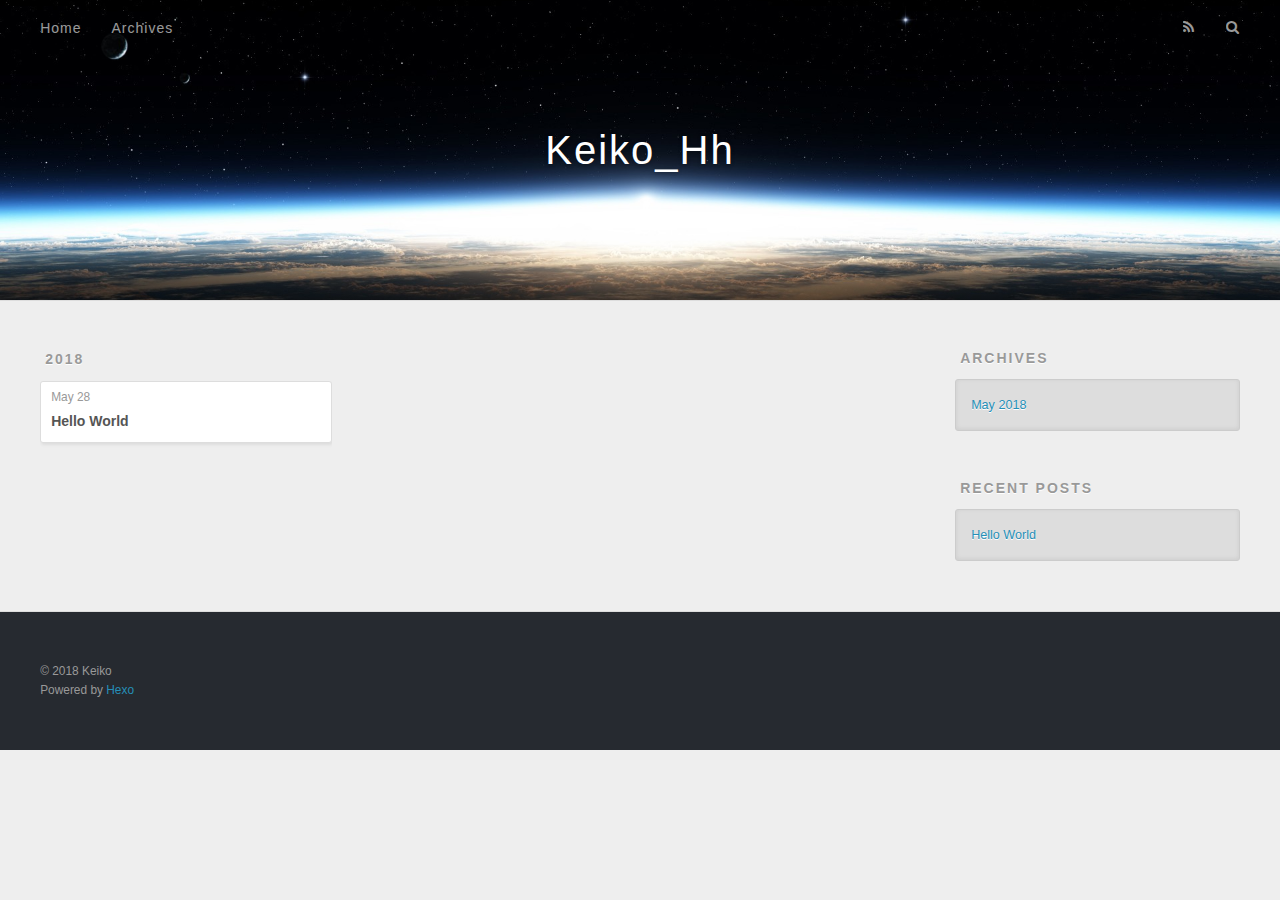
<file: archives/index.html>
<!DOCTYPE html>
<html>
<head>
  <meta charset="utf-8">
  

  
  <title>Archives | Keiko_Hh</title>
  <meta name="viewport" content="width=device-width, initial-scale=1, maximum-scale=1">
  <meta property="og:type" content="website">
<meta property="og:title" content="Keiko_Hh">
<meta property="og:url" content="http://yoursite.com/archives/index.html">
<meta property="og:site_name" content="Keiko_Hh">
<meta property="og:locale" content="default">
<meta name="twitter:card" content="summary">
<meta name="twitter:title" content="Keiko_Hh">
  
    <link rel="alternate" href="/atom.xml" title="Keiko_Hh" type="application/atom+xml">
  
  
    <link rel="icon" href="/favicon.png">
  
  
    <link href="//fonts.googleapis.com/css?family=Source+Code+Pro" rel="stylesheet" type="text/css">
  
  <link rel="stylesheet" href="/css/style.css">
</head>

<body>
  <div id="container">
    <div id="wrap">
      <header id="header">
  <div id="banner"></div>
  <div id="header-outer" class="outer">
    <div id="header-title" class="inner">
      <h1 id="logo-wrap">
        <a href="/" id="logo">Keiko_Hh</a>
      </h1>
      
    </div>
    <div id="header-inner" class="inner">
      <nav id="main-nav">
        <a id="main-nav-toggle" class="nav-icon"></a>
        
          <a class="main-nav-link" href="/">Home</a>
        
          <a class="main-nav-link" href="/archives">Archives</a>
        
      </nav>
      <nav id="sub-nav">
        
          <a id="nav-rss-link" class="nav-icon" href="/atom.xml" title="RSS Feed"></a>
        
        <a id="nav-search-btn" class="nav-icon" title="Search"></a>
      </nav>
      <div id="search-form-wrap">
        <form action="//google.com/search" method="get" accept-charset="UTF-8" class="search-form"><input type="search" name="q" class="search-form-input" placeholder="Search"><button type="submit" class="search-form-submit">&#xF002;</button><input type="hidden" name="sitesearch" value="http://yoursite.com"></form>
      </div>
    </div>
  </div>
</header>
      <div class="outer">
        <section id="main">
  
  
    
    
      
      
      <section class="archives-wrap">
        <div class="archive-year-wrap">
          <a href="/archives/2018" class="archive-year">2018</a>
        </div>
        <div class="archives">
    
    <article class="archive-article archive-type-post">
  <div class="archive-article-inner">
    <header class="archive-article-header">
      <a href="/2018/05/28/hello-world/" class="archive-article-date">
  <time datetime="2018-05-28T13:05:42.333Z" itemprop="datePublished">May 28</time>
</a>
      
  
    <h1 itemprop="name">
      <a class="archive-article-title" href="/2018/05/28/hello-world/">Hello World</a>
    </h1>
  

    </header>
  </div>
</article>
  
  
    </div></section>
  


</section>
        
          <aside id="sidebar">
  
    

  
    

  
    
  
    
  <div class="widget-wrap">
    <h3 class="widget-title">Archives</h3>
    <div class="widget">
      <ul class="archive-list"><li class="archive-list-item"><a class="archive-list-link" href="/archives/2018/05/">May 2018</a></li></ul>
    </div>
  </div>


  
    
  <div class="widget-wrap">
    <h3 class="widget-title">Recent Posts</h3>
    <div class="widget">
      <ul>
        
          <li>
            <a href="/2018/05/28/hello-world/">Hello World</a>
          </li>
        
      </ul>
    </div>
  </div>

  
</aside>
        
      </div>
      <footer id="footer">
  
  <div class="outer">
    <div id="footer-info" class="inner">
      &copy; 2018 Keiko<br>
      Powered by <a href="http://hexo.io/" target="_blank">Hexo</a>
    </div>
  </div>
</footer>
    </div>
    <nav id="mobile-nav">
  
    <a href="/" class="mobile-nav-link">Home</a>
  
    <a href="/archives" class="mobile-nav-link">Archives</a>
  
</nav>
    

<script src="//ajax.googleapis.com/ajax/libs/jquery/2.0.3/jquery.min.js"></script>


  <link rel="stylesheet" href="/fancybox/jquery.fancybox.css">
  <script src="/fancybox/jquery.fancybox.pack.js"></script>


<script src="/js/script.js"></script>



  </div>
</body>
</html>
</file>
<file: css/style.css>
body {
  width: 100%;
}
body:before,
body:after {
  content: "";
  display: table;
}
body:after {
  clear: both;
}
html,
body,
div,
span,
applet,
object,
iframe,
h1,
h2,
h3,
h4,
h5,
h6,
p,
blockquote,
pre,
a,
abbr,
acronym,
address,
big,
cite,
code,
del,
dfn,
em,
img,
ins,
kbd,
q,
s,
samp,
small,
strike,
strong,
sub,
sup,
tt,
var,
dl,
dt,
dd,
ol,
ul,
li,
fieldset,
form,
label,
legend,
table,
caption,
tbody,
tfoot,
thead,
tr,
th,
td {
  margin: 0;
  padding: 0;
  border: 0;
  outline: 0;
  font-weight: inherit;
  font-style: inherit;
  font-family: inherit;
  font-size: 100%;
  vertical-align: baseline;
}
body {
  line-height: 1;
  color: #000;
  background: #fff;
}
ol,
ul {
  list-style: none;
}
table {
  border-collapse: separate;
  border-spacing: 0;
  vertical-align: middle;
}
caption,
th,
td {
  text-align: left;
  font-weight: normal;
  vertical-align: middle;
}
a img {
  border: none;
}
input,
button {
  margin: 0;
  padding: 0;
}
input::-moz-focus-inner,
button::-moz-focus-inner {
  border: 0;
  padding: 0;
}
@font-face {
  font-family: FontAwesome;
  font-style: normal;
  font-weight: normal;
  src: url("fonts/fontawesome-webfont.eot?v=#4.0.3");
  src: url("fonts/fontawesome-webfont.eot?#iefix&v=#4.0.3") format("embedded-opentype"), url("fonts/fontawesome-webfont.woff?v=#4.0.3") format("woff"), url("fonts/fontawesome-webfont.ttf?v=#4.0.3") format("truetype"), url("fonts/fontawesome-webfont.svg#fontawesomeregular?v=#4.0.3") format("svg");
}
html,
body,
#container {
  height: 100%;
}
body {
  background: #eee;
  font: 14px -apple-system, BlinkMacSystemFont, "Segoe UI", "Roboto", "Oxygen", "Ubuntu", "Cantarell", "Fira Sans", "Droid Sans", "Helvetica Neue", sans-serif;
  -webkit-text-size-adjust: 100%;
}
.outer {
  max-width: 1220px;
  margin: 0 auto;
  padding: 0 20px;
}
.outer:before,
.outer:after {
  content: "";
  display: table;
}
.outer:after {
  clear: both;
}
.inner {
  display: inline;
  float: left;
  width: 98.33333333333333%;
  margin: 0 0.833333333333333%;
}
.left,
.alignleft {
  float: left;
}
.right,
.alignright {
  float: right;
}
.clear {
  clear: both;
}
#container {
  position: relative;
}
.mobile-nav-on {
  overflow: hidden;
}
#wrap {
  height: 100%;
  width: 100%;
  position: absolute;
  top: 0;
  left: 0;
  -webkit-transition: 0.2s ease-out;
  -moz-transition: 0.2s ease-out;
  -ms-transition: 0.2s ease-out;
  transition: 0.2s ease-out;
  z-index: 1;
  background: #eee;
}
.mobile-nav-on #wrap {
  left: 280px;
}
@media screen and (min-width: 768px) {
  #main {
    display: inline;
    float: left;
    width: 73.33333333333333%;
    margin: 0 0.833333333333333%;
  }
}
.article-date,
.article-category-link,
.archive-year,
.widget-title {
  text-decoration: none;
  text-transform: uppercase;
  letter-spacing: 2px;
  color: #999;
  margin-bottom: 1em;
  margin-left: 5px;
  line-height: 1em;
  text-shadow: 0 1px #fff;
  font-weight: bold;
}
.article-inner,
.archive-article-inner {
  background: #fff;
  -webkit-box-shadow: 1px 2px 3px #ddd;
  box-shadow: 1px 2px 3px #ddd;
  border: 1px solid #ddd;
  border-radius: 3px;
}
.article-entry h1,
.widget h1 {
  font-size: 2em;
}
.article-entry h2,
.widget h2 {
  font-size: 1.5em;
}
.article-entry h3,
.widget h3 {
  font-size: 1.3em;
}
.article-entry h4,
.widget h4 {
  font-size: 1.2em;
}
.article-entry h5,
.widget h5 {
  font-size: 1em;
}
.article-entry h6,
.widget h6 {
  font-size: 1em;
  color: #999;
}
.article-entry hr,
.widget hr {
  border: 1px dashed #ddd;
}
.article-entry strong,
.widget strong {
  font-weight: bold;
}
.article-entry em,
.widget em,
.article-entry cite,
.widget cite {
  font-style: italic;
}
.article-entry sup,
.widget sup,
.article-entry sub,
.widget sub {
  font-size: 0.75em;
  line-height: 0;
  position: relative;
  vertical-align: baseline;
}
.article-entry sup,
.widget sup {
  top: -0.5em;
}
.article-entry sub,
.widget sub {
  bottom: -0.2em;
}
.article-entry small,
.widget small {
  font-size: 0.85em;
}
.article-entry acronym,
.widget acronym,
.article-entry abbr,
.widget abbr {
  border-bottom: 1px dotted;
}
.article-entry ul,
.widget ul,
.article-entry ol,
.widget ol,
.article-entry dl,
.widget dl {
  margin: 0 20px;
  line-height: 1.6em;
}
.article-entry ul ul,
.widget ul ul,
.article-entry ol ul,
.widget ol ul,
.article-entry ul ol,
.widget ul ol,
.article-entry ol ol,
.widget ol ol {
  margin-top: 0;
  margin-bottom: 0;
}
.article-entry ul,
.widget ul {
  list-style: disc;
}
.article-entry ol,
.widget ol {
  list-style: decimal;
}
.article-entry dt,
.widget dt {
  font-weight: bold;
}
#header {
  height: 300px;
  position: relative;
  border-bottom: 1px solid #ddd;
}
#header:before,
#header:after {
  content: "";
  position: absolute;
  left: 0;
  right: 0;
  height: 40px;
}
#header:before {
  top: 0;
  background: -webkit-linear-gradient(rgba(0,0,0,0.2), transparent);
  background: -moz-linear-gradient(rgba(0,0,0,0.2), transparent);
  background: -ms-linear-gradient(rgba(0,0,0,0.2), transparent);
  background: linear-gradient(rgba(0,0,0,0.2), transparent);
}
#header:after {
  bottom: 0;
  background: -webkit-linear-gradient(transparent, rgba(0,0,0,0.2));
  background: -moz-linear-gradient(transparent, rgba(0,0,0,0.2));
  background: -ms-linear-gradient(transparent, rgba(0,0,0,0.2));
  background: linear-gradient(transparent, rgba(0,0,0,0.2));
}
#header-outer {
  height: 100%;
  position: relative;
}
#header-inner {
  position: relative;
  overflow: hidden;
}
#banner {
  position: absolute;
  top: 0;
  left: 0;
  width: 100%;
  height: 100%;
  background: url("images/banner.jpg") center #000;
  -webkit-background-size: cover;
  -moz-background-size: cover;
  background-size: cover;
  z-index: -1;
}
#header-title {
  text-align: center;
  height: 40px;
  position: absolute;
  top: 50%;
  left: 0;
  margin-top: -20px;
}
#logo,
#subtitle {
  text-decoration: none;
  color: #fff;
  font-weight: 300;
  text-shadow: 0 1px 4px rgba(0,0,0,0.3);
}
#logo {
  font-size: 40px;
  line-height: 40px;
  letter-spacing: 2px;
}
#subtitle {
  font-size: 16px;
  line-height: 16px;
  letter-spacing: 1px;
}
#subtitle-wrap {
  margin-top: 16px;
}
#main-nav {
  float: left;
  margin-left: -15px;
}
.nav-icon,
.main-nav-link {
  float: left;
  color: #fff;
  opacity: 0.6;
  text-decoration: none;
  text-shadow: 0 1px rgba(0,0,0,0.2);
  -webkit-transition: opacity 0.2s;
  -moz-transition: opacity 0.2s;
  -ms-transition: opacity 0.2s;
  transition: opacity 0.2s;
  display: block;
  padding: 20px 15px;
}
.nav-icon:hover,
.main-nav-link:hover {
  opacity: 1;
}
.nav-icon {
  font-family: FontAwesome;
  text-align: center;
  font-size: 14px;
  width: 14px;
  height: 14px;
  padding: 20px 15px;
  position: relative;
  cursor: pointer;
}
.main-nav-link {
  font-weight: 300;
  letter-spacing: 1px;
}
@media screen and (max-width: 479px) {
  .main-nav-link {
    display: none;
  }
}
#main-nav-toggle {
  display: none;
}
#main-nav-toggle:before {
  content: "\f0c9";
}
@media screen and (max-width: 479px) {
  #main-nav-toggle {
    display: block;
  }
}
#sub-nav {
  float: right;
  margin-right: -15px;
}
#nav-rss-link:before {
  content: "\f09e";
}
#nav-search-btn:before {
  content: "\f002";
}
#search-form-wrap {
  position: absolute;
  top: 15px;
  width: 150px;
  height: 30px;
  right: -150px;
  opacity: 0;
  -webkit-transition: 0.2s ease-out;
  -moz-transition: 0.2s ease-out;
  -ms-transition: 0.2s ease-out;
  transition: 0.2s ease-out;
}
#search-form-wrap.on {
  opacity: 1;
  right: 0;
}
@media screen and (max-width: 479px) {
  #search-form-wrap {
    width: 100%;
    right: -100%;
  }
}
.search-form {
  position: absolute;
  top: 0;
  left: 0;
  right: 0;
  background: #fff;
  padding: 5px 15px;
  border-radius: 15px;
  -webkit-box-shadow: 0 0 10px rgba(0,0,0,0.3);
  box-shadow: 0 0 10px rgba(0,0,0,0.3);
}
.search-form-input {
  border: none;
  background: none;
  color: #555;
  width: 100%;
  font: 13px -apple-system, BlinkMacSystemFont, "Segoe UI", "Roboto", "Oxygen", "Ubuntu", "Cantarell", "Fira Sans", "Droid Sans", "Helvetica Neue", sans-serif;
  outline: none;
}
.search-form-input::-webkit-search-results-decoration,
.search-form-input::-webkit-search-cancel-button {
  -webkit-appearance: none;
}
.search-form-submit {
  position: absolute;
  top: 50%;
  right: 10px;
  margin-top: -7px;
  font: 13px FontAwesome;
  border: none;
  background: none;
  color: #bbb;
  cursor: pointer;
}
.search-form-submit:hover,
.search-form-submit:focus {
  color: #777;
}
.article {
  margin: 50px 0;
}
.article-inner {
  overflow: hidden;
}
.article-meta:before,
.article-meta:after {
  content: "";
  display: table;
}
.article-meta:after {
  clear: both;
}
.article-date {
  float: left;
}
.article-category {
  float: left;
  line-height: 1em;
  color: #ccc;
  text-shadow: 0 1px #fff;
  margin-left: 8px;
}
.article-category:before {
  content: "\2022";
}
.article-category-link {
  margin: 0 12px 1em;
}
.article-header {
  padding: 20px 20px 0;
}
.article-title {
  text-decoration: none;
  font-size: 2em;
  font-weight: bold;
  color: #555;
  line-height: 1.1em;
  -webkit-transition: color 0.2s;
  -moz-transition: color 0.2s;
  -ms-transition: color 0.2s;
  transition: color 0.2s;
}
a.article-title:hover {
  color: #258fb8;
}
.article-entry {
  color: #555;
  padding: 0 20px;
}
.article-entry:before,
.article-entry:after {
  content: "";
  display: table;
}
.article-entry:after {
  clear: both;
}
.article-entry p,
.article-entry table {
  line-height: 1.6em;
  margin: 1.6em 0;
}
.article-entry h1,
.article-entry h2,
.article-entry h3,
.article-entry h4,
.article-entry h5,
.article-entry h6 {
  font-weight: bold;
}
.article-entry h1,
.article-entry h2,
.article-entry h3,
.article-entry h4,
.article-entry h5,
.article-entry h6 {
  line-height: 1.1em;
  margin: 1.1em 0;
}
.article-entry a {
  color: #258fb8;
  text-decoration: none;
}
.article-entry a:hover {
  text-decoration: underline;
}
.article-entry ul,
.article-entry ol,
.article-entry dl {
  margin-top: 1.6em;
  margin-bottom: 1.6em;
}
.article-entry img,
.article-entry video {
  max-width: 100%;
  height: auto;
  display: block;
  margin: auto;
}
.article-entry iframe {
  border: none;
}
.article-entry table {
  width: 100%;
  border-collapse: collapse;
  border-spacing: 0;
}
.article-entry th {
  font-weight: bold;
  border-bottom: 3px solid #ddd;
  padding-bottom: 0.5em;
}
.article-entry td {
  border-bottom: 1px solid #ddd;
  padding: 10px 0;
}
.article-entry blockquote {
  font-family: Georgia, "Times New Roman", serif;
  font-size: 1.4em;
  margin: 1.6em 20px;
  text-align: center;
}
.article-entry blockquote footer {
  font-size: 14px;
  margin: 1.6em 0;
  font-family: -apple-system, BlinkMacSystemFont, "Segoe UI", "Roboto", "Oxygen", "Ubuntu", "Cantarell", "Fira Sans", "Droid Sans", "Helvetica Neue", sans-serif;
}
.article-entry blockquote footer cite:before {
  content: "—";
  padding: 0 0.5em;
}
.article-entry .pullquote {
  text-align: left;
  width: 45%;
  margin: 0;
}
.article-entry .pullquote.left {
  margin-left: 0.5em;
  margin-right: 1em;
}
.article-entry .pullquote.right {
  margin-right: 0.5em;
  margin-left: 1em;
}
.article-entry .caption {
  color: #999;
  display: block;
  font-size: 0.9em;
  margin-top: 0.5em;
  position: relative;
  text-align: center;
}
.article-entry .video-container {
  position: relative;
  padding-top: 56.25%;
  height: 0;
  overflow: hidden;
}
.article-entry .video-container iframe,
.article-entry .video-container object,
.article-entry .video-container embed {
  position: absolute;
  top: 0;
  left: 0;
  width: 100%;
  height: 100%;
  margin-top: 0;
}
.article-more-link a {
  display: inline-block;
  line-height: 1em;
  padding: 6px 15px;
  border-radius: 15px;
  background: #eee;
  color: #999;
  text-shadow: 0 1px #fff;
  text-decoration: none;
}
.article-more-link a:hover {
  background: #258fb8;
  color: #fff;
  text-decoration: none;
  text-shadow: 0 1px #1e7293;
}
.article-footer {
  font-size: 0.85em;
  line-height: 1.6em;
  border-top: 1px solid #ddd;
  padding-top: 1.6em;
  margin: 0 20px 20px;
}
.article-footer:before,
.article-footer:after {
  content: "";
  display: table;
}
.article-footer:after {
  clear: both;
}
.article-footer a {
  color: #999;
  text-decoration: none;
}
.article-footer a:hover {
  color: #555;
}
.article-tag-list-item {
  float: left;
  margin-right: 10px;
}
.article-tag-list-link:before {
  content: "#";
}
.article-comment-link {
  float: right;
}
.article-comment-link:before {
  content: "\f075";
  font-family: FontAwesome;
  padding-right: 8px;
}
.article-share-link {
  cursor: pointer;
  float: right;
  margin-left: 20px;
}
.article-share-link:before {
  content: "\f064";
  font-family: FontAwesome;
  padding-right: 6px;
}
#article-nav {
  position: relative;
}
#article-nav:before,
#article-nav:after {
  content: "";
  display: table;
}
#article-nav:after {
  clear: both;
}
@media screen and (min-width: 768px) {
  #article-nav {
    margin: 50px 0;
  }
  #article-nav:before {
    width: 8px;
    height: 8px;
    position: absolute;
    top: 50%;
    left: 50%;
    margin-top: -4px;
    margin-left: -4px;
    content: "";
    border-radius: 50%;
    background: #ddd;
    -webkit-box-shadow: 0 1px 2px #fff;
    box-shadow: 0 1px 2px #fff;
  }
}
.article-nav-link-wrap {
  text-decoration: none;
  text-shadow: 0 1px #fff;
  color: #999;
  -webkit-box-sizing: border-box;
  -moz-box-sizing: border-box;
  box-sizing: border-box;
  margin-top: 50px;
  text-align: center;
  display: block;
}
.article-nav-link-wrap:hover {
  color: #555;
}
@media screen and (min-width: 768px) {
  .article-nav-link-wrap {
    width: 50%;
    margin-top: 0;
  }
}
@media screen and (min-width: 768px) {
  #article-nav-newer {
    float: left;
    text-align: right;
    padding-right: 20px;
  }
}
@media screen and (min-width: 768px) {
  #article-nav-older {
    float: right;
    text-align: left;
    padding-left: 20px;
  }
}
.article-nav-caption {
  text-transform: uppercase;
  letter-spacing: 2px;
  color: #ddd;
  line-height: 1em;
  font-weight: bold;
}
#article-nav-newer .article-nav-caption {
  margin-right: -2px;
}
.article-nav-title {
  font-size: 0.85em;
  line-height: 1.6em;
  margin-top: 0.5em;
}
.article-share-box {
  position: absolute;
  display: none;
  background: #fff;
  -webkit-box-shadow: 1px 2px 10px rgba(0,0,0,0.2);
  box-shadow: 1px 2px 10px rgba(0,0,0,0.2);
  border-radius: 3px;
  margin-left: -145px;
  overflow: hidden;
  z-index: 1;
}
.article-share-box.on {
  display: block;
}
.article-share-input {
  width: 100%;
  background: none;
  -webkit-box-sizing: border-box;
  -moz-box-sizing: border-box;
  box-sizing: border-box;
  font: 14px -apple-system, BlinkMacSystemFont, "Segoe UI", "Roboto", "Oxygen", "Ubuntu", "Cantarell", "Fira Sans", "Droid Sans", "Helvetica Neue", sans-serif;
  padding: 0 15px;
  color: #555;
  outline: none;
  border: 1px solid #ddd;
  border-radius: 3px 3px 0 0;
  height: 36px;
  line-height: 36px;
}
.article-share-links {
  background: #eee;
}
.article-share-links:before,
.article-share-links:after {
  content: "";
  display: table;
}
.article-share-links:after {
  clear: both;
}
.article-share-twitter,
.article-share-facebook,
.article-share-pinterest,
.article-share-google {
  width: 50px;
  height: 36px;
  display: block;
  float: left;
  position: relative;
  color: #999;
  text-shadow: 0 1px #fff;
}
.article-share-twitter:before,
.article-share-facebook:before,
.article-share-pinterest:before,
.article-share-google:before {
  font-size: 20px;
  font-family: FontAwesome;
  width: 20px;
  height: 20px;
  position: absolute;
  top: 50%;
  left: 50%;
  margin-top: -10px;
  margin-left: -10px;
  text-align: center;
}
.article-share-twitter:hover,
.article-share-facebook:hover,
.article-share-pinterest:hover,
.article-share-google:hover {
  color: #fff;
}
.article-share-twitter:before {
  content: "\f099";
}
.article-share-twitter:hover {
  background: #00aced;
  text-shadow: 0 1px #008abe;
}
.article-share-facebook:before {
  content: "\f09a";
}
.article-share-facebook:hover {
  background: #3b5998;
  text-shadow: 0 1px #2f477a;
}
.article-share-pinterest:before {
  content: "\f0d2";
}
.article-share-pinterest:hover {
  background: #cb2027;
  text-shadow: 0 1px #a21a1f;
}
.article-share-google:before {
  content: "\f0d5";
}
.article-share-google:hover {
  background: #dd4b39;
  text-shadow: 0 1px #be3221;
}
.article-gallery {
  background: #000;
  position: relative;
}
.article-gallery-photos {
  position: relative;
  overflow: hidden;
}
.article-gallery-img {
  display: none;
  max-width: 100%;
}
.article-gallery-img:first-child {
  display: block;
}
.article-gallery-img.loaded {
  position: absolute;
  display: block;
}
.article-gallery-img img {
  display: block;
  max-width: 100%;
  margin: 0 auto;
}
#comments {
  background: #fff;
  -webkit-box-shadow: 1px 2px 3px #ddd;
  box-shadow: 1px 2px 3px #ddd;
  padding: 20px;
  border: 1px solid #ddd;
  border-radius: 3px;
  margin: 50px 0;
}
#comments a {
  color: #258fb8;
}
.archives-wrap {
  margin: 50px 0;
}
.archives:before,
.archives:after {
  content: "";
  display: table;
}
.archives:after {
  clear: both;
}
.archive-year-wrap {
  margin-bottom: 1em;
}
.archives {
  -webkit-column-gap: 10px;
  -moz-column-gap: 10px;
  column-gap: 10px;
}
@media screen and (min-width: 480px) and (max-width: 767px) {
  .archives {
    -webkit-column-count: 2;
    -moz-column-count: 2;
    column-count: 2;
  }
}
@media screen and (min-width: 768px) {
  .archives {
    -webkit-column-count: 3;
    -moz-column-count: 3;
    column-count: 3;
  }
}
.archive-article {
  -webkit-column-break-inside: avoid;
  page-break-inside: avoid;
  overflow: hidden;
  break-inside: avoid-column;
}
.archive-article-inner {
  padding: 10px;
  margin-bottom: 15px;
}
.archive-article-title {
  text-decoration: none;
  font-weight: bold;
  color: #555;
  -webkit-transition: color 0.2s;
  -moz-transition: color 0.2s;
  -ms-transition: color 0.2s;
  transition: color 0.2s;
  line-height: 1.6em;
}
.archive-article-title:hover {
  color: #258fb8;
}
.archive-article-footer {
  margin-top: 1em;
}
.archive-article-date {
  color: #999;
  text-decoration: none;
  font-size: 0.85em;
  line-height: 1em;
  margin-bottom: 0.5em;
  display: block;
}
#page-nav {
  margin: 50px auto;
  background: #fff;
  -webkit-box-shadow: 1px 2px 3px #ddd;
  box-shadow: 1px 2px 3px #ddd;
  border: 1px solid #ddd;
  border-radius: 3px;
  text-align: center;
  color: #999;
  overflow: hidden;
}
#page-nav:before,
#page-nav:after {
  content: "";
  display: table;
}
#page-nav:after {
  clear: both;
}
#page-nav a,
#page-nav span {
  padding: 10px 20px;
  line-height: 1;
  height: 2ex;
}
#page-nav a {
  color: #999;
  text-decoration: none;
}
#page-nav a:hover {
  background: #999;
  color: #fff;
}
#page-nav .prev {
  float: left;
}
#page-nav .next {
  float: right;
}
#page-nav .page-number {
  display: inline-block;
}
@media screen and (max-width: 479px) {
  #page-nav .page-number {
    display: none;
  }
}
#page-nav .current {
  color: #555;
  font-weight: bold;
}
#page-nav .space {
  color: #ddd;
}
#footer {
  background: #262a30;
  padding: 50px 0;
  border-top: 1px solid #ddd;
  color: #999;
}
#footer a {
  color: #258fb8;
  text-decoration: none;
}
#footer a:hover {
  text-decoration: underline;
}
#footer-info {
  line-height: 1.6em;
  font-size: 0.85em;
}
.article-entry pre,
.article-entry .highlight {
  background: #2d2d2d;
  margin: 0 -20px;
  padding: 15px 20px;
  border-style: solid;
  border-color: #ddd;
  border-width: 1px 0;
  overflow: auto;
  color: #ccc;
  line-height: 22.400000000000002px;
}
.article-entry .highlight .gutter pre,
.article-entry .gist .gist-file .gist-data .line-numbers {
  color: #666;
  font-size: 0.85em;
}
.article-entry pre,
.article-entry code {
  font-family: "Source Code Pro", Consolas, Monaco, Menlo, Consolas, monospace;
}
.article-entry code {
  background: #eee;
  text-shadow: 0 1px #fff;
  padding: 0 0.3em;
}
.article-entry pre code {
  background: none;
  text-shadow: none;
  padding: 0;
}
.article-entry .highlight pre {
  border: none;
  margin: 0;
  padding: 0;
}
.article-entry .highlight table {
  margin: 0;
  width: auto;
}
.article-entry .highlight td {
  border: none;
  padding: 0;
}
.article-entry .highlight figcaption {
  font-size: 0.85em;
  color: #999;
  line-height: 1em;
  margin-bottom: 1em;
}
.article-entry .highlight figcaption:before,
.article-entry .highlight figcaption:after {
  content: "";
  display: table;
}
.article-entry .highlight figcaption:after {
  clear: both;
}
.article-entry .highlight figcaption a {
  float: right;
}
.article-entry .highlight .gutter pre {
  text-align: right;
  padding-right: 20px;
}
.article-entry .highlight .line {
  height: 22.400000000000002px;
}
.article-entry .highlight .line.marked {
  background: #515151;
}
.article-entry .gist {
  margin: 0 -20px;
  border-style: solid;
  border-color: #ddd;
  border-width: 1px 0;
  background: #2d2d2d;
  padding: 15px 20px 15px 0;
}
.article-entry .gist .gist-file {
  border: none;
  font-family: "Source Code Pro", Consolas, Monaco, Menlo, Consolas, monospace;
  margin: 0;
}
.article-entry .gist .gist-file .gist-data {
  background: none;
  border: none;
}
.article-entry .gist .gist-file .gist-data .line-numbers {
  background: none;
  border: none;
  padding: 0 20px 0 0;
}
.article-entry .gist .gist-file .gist-data .line-data {
  padding: 0 !important;
}
.article-entry .gist .gist-file .highlight {
  margin: 0;
  padding: 0;
  border: none;
}
.article-entry .gist .gist-file .gist-meta {
  background: #2d2d2d;
  color: #999;
  font: 0.85em -apple-system, BlinkMacSystemFont, "Segoe UI", "Roboto", "Oxygen", "Ubuntu", "Cantarell", "Fira Sans", "Droid Sans", "Helvetica Neue", sans-serif;
  text-shadow: 0 0;
  padding: 0;
  margin-top: 1em;
  margin-left: 20px;
}
.article-entry .gist .gist-file .gist-meta a {
  color: #258fb8;
  font-weight: normal;
}
.article-entry .gist .gist-file .gist-meta a:hover {
  text-decoration: underline;
}
pre .comment,
pre .title {
  color: #999;
}
pre .variable,
pre .attribute,
pre .tag,
pre .regexp,
pre .ruby .constant,
pre .xml .tag .title,
pre .xml .pi,
pre .xml .doctype,
pre .html .doctype,
pre .css .id,
pre .css .class,
pre .css .pseudo {
  color: #f2777a;
}
pre .number,
pre .preprocessor,
pre .built_in,
pre .literal,
pre .params,
pre .constant {
  color: #f99157;
}
pre .class,
pre .ruby .class .title,
pre .css .rules .attribute {
  color: #9c9;
}
pre .string,
pre .value,
pre .inheritance,
pre .header,
pre .ruby .symbol,
pre .xml .cdata {
  color: #9c9;
}
pre .css .hexcolor {
  color: #6cc;
}
pre .function,
pre .python .decorator,
pre .python .title,
pre .ruby .function .title,
pre .ruby .title .keyword,
pre .perl .sub,
pre .javascript .title,
pre .coffeescript .title {
  color: #69c;
}
pre .keyword,
pre .javascript .function {
  color: #c9c;
}
@media screen and (max-width: 479px) {
  #mobile-nav {
    position: absolute;
    top: 0;
    left: 0;
    width: 280px;
    height: 100%;
    background: #191919;
    border-right: 1px solid #fff;
  }
}
@media screen and (max-width: 479px) {
  .mobile-nav-link {
    display: block;
    color: #999;
    text-decoration: none;
    padding: 15px 20px;
    font-weight: bold;
  }
  .mobile-nav-link:hover {
    color: #fff;
  }
}
@media screen and (min-width: 768px) {
  #sidebar {
    display: inline;
    float: left;
    width: 23.333333333333332%;
    margin: 0 0.833333333333333%;
  }
}
.widget-wrap {
  margin: 50px 0;
}
.widget {
  color: #777;
  text-shadow: 0 1px #fff;
  background: #ddd;
  -webkit-box-shadow: 0 -1px 4px #ccc inset;
  box-shadow: 0 -1px 4px #ccc inset;
  border: 1px solid #ccc;
  padding: 15px;
  border-radius: 3px;
}
.widget a {
  color: #258fb8;
  text-decoration: none;
}
.widget a:hover {
  text-decoration: underline;
}
.widget ul ul,
.widget ol ul,
.widget dl ul,
.widget ul ol,
.widget ol ol,
.widget dl ol,
.widget ul dl,
.widget ol dl,
.widget dl dl {
  margin-left: 15px;
  list-style: disc;
}
.widget {
  line-height: 1.6em;
  word-wrap: break-word;
  font-size: 0.9em;
}
.widget ul,
.widget ol {
  list-style: none;
  margin: 0;
}
.widget ul ul,
.widget ol ul,
.widget ul ol,
.widget ol ol {
  margin: 0 20px;
}
.widget ul ul,
.widget ol ul {
  list-style: disc;
}
.widget ul ol,
.widget ol ol {
  list-style: decimal;
}
.category-list-count,
.tag-list-count,
.archive-list-count {
  padding-left: 5px;
  color: #999;
  font-size: 0.85em;
}
.category-list-count:before,
.tag-list-count:before,
.archive-list-count:before {
  content: "(";
}
.category-list-count:after,
.tag-list-count:after,
.archive-list-count:after {
  content: ")";
}
.tagcloud a {
  margin-right: 5px;
  display: inline-block;
}
</file>
